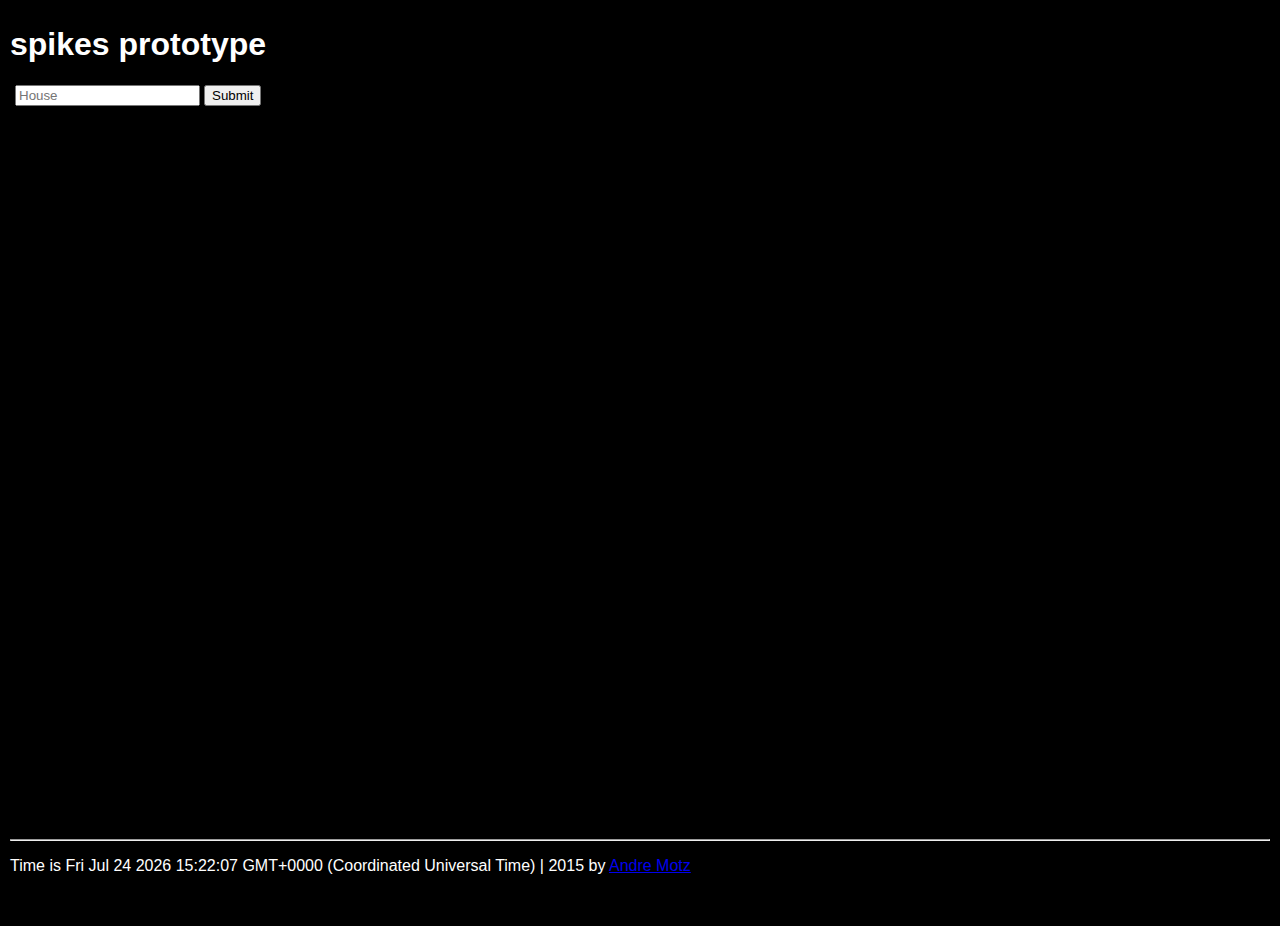
<file: AngularJSTestWebservice/WebContent/index.html>
<!doctype html>
<html ng-app="myApp">
<head>
    <title>spikes prototype</title>
    <script src="http://maps.google.com/maps/api/js?sensor=false"></script>
    
    <script type="text/javascript" src="angular.min.js"></script>
    <script src="angular-readable-time.js"></script>
    <script type="text/javascript" src="ng-map.min.js"></script>
    
    <script src="app.js"></script>
    <script src="app-query.js"></script>
    <link rel="stylesheet" href="style.css"/>
</head>

<body ng-controller="mapController">
    <h1>spikes prototype</h1>
	<div>
		<!-- Query Form-->
		<query-form></query-form>
	</div>
    <div class="container">
        <map zoom="6" 
				styles="[{stylers:[{hue:'#000089'},
				{visibility:'on'},
				{gamma:0.1},
				{weight:0.1}]},
				{elementType:'labels',stylers:[{visibility:'off'}]},{featureType:'water',stylers:[{color:'#000000'}]}]">
        </map>
        <hr />
        <p>Time is {{date}} | 2015 by <a href="//andremotz.com">Andre Motz</a></p>
    </div>


</body>
</html>
</file>
<file: AngularJSTestWebservice/WebContent/style.css>
body {
	background-color: #000000;
}

h1 {
	color: #FFFFFF;
	font-family: Arial, Helvetica, sans-serif;
}

map, div[map] {
	display: block;
	width: 100%;
	height: 100%;
}

p {
	color: #FFFFFF;
	font-family: Arial, Helvetica, sans-serif;
}

html, body {
	height: 100%;
	margin: 5px;
}

.container {
	height: 80%;
}

form {
	margin: 5px;
}
</file>
